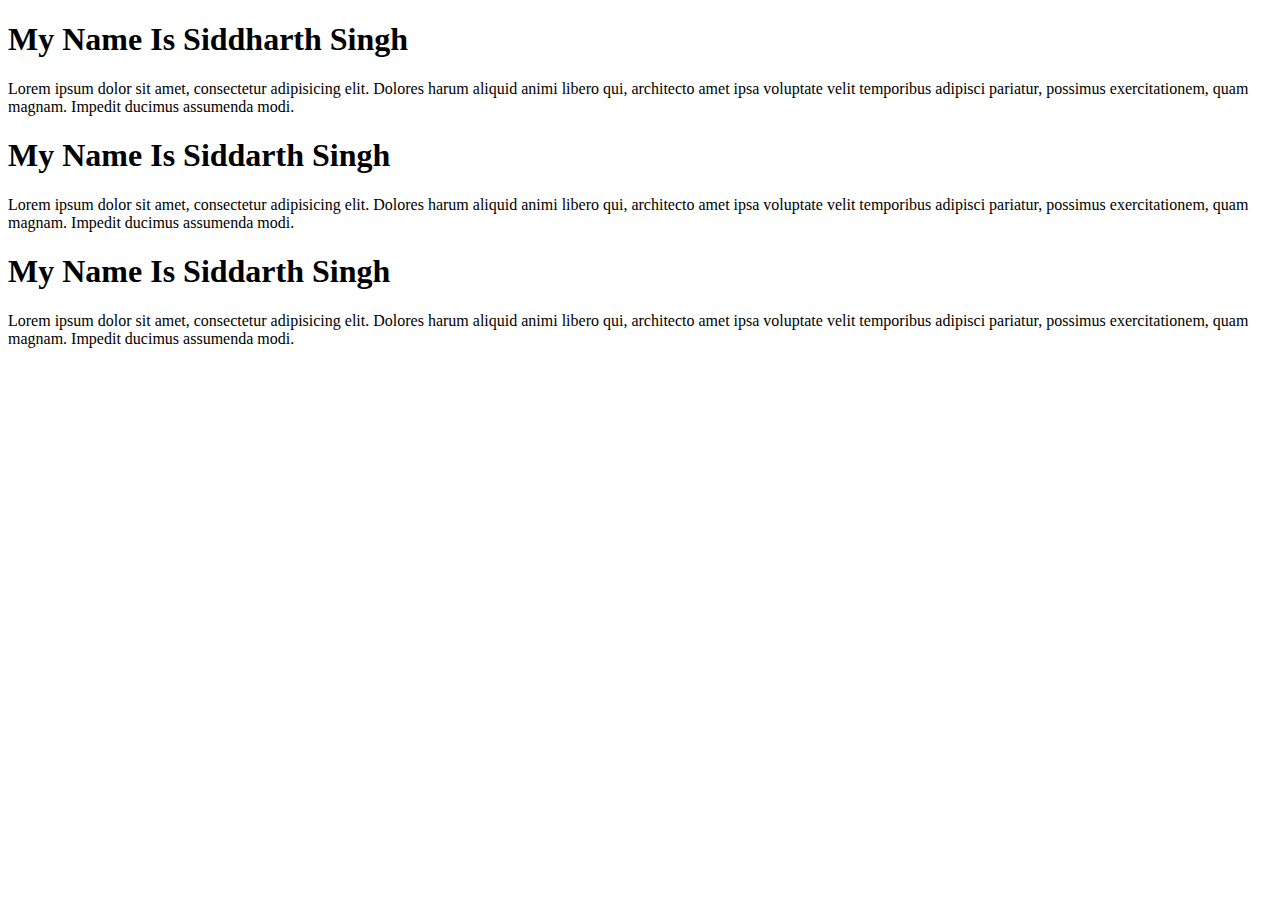
<file: index.html>
<!DOCTYPE html>
<html lang="en">
<head>
    <meta charset="UTF-8">
    <meta http-equiv="X-UA-Compatible" content="IE=edge">
    <meta name="viewport" content="width=device-width, initial-scale=1.0">
    <title>Flex-box</title>
    <link rel="stylesheet" href="./style.css">
</head>
<body>
    <div class="main">
    <div class="container">
        <h1>My Name Is Siddharth Singh</h1>
        <p>Lorem ipsum dolor sit amet, consectetur adipisicing elit. Dolores harum aliquid animi libero qui, 
            architecto amet ipsa voluptate velit temporibus adipisci pariatur, possimus exercitationem,
             quam magnam. Impedit ducimus assumenda modi.</p>
    </div>
    <div class="container">
        <h1>My Name Is  Siddarth Singh</h1>
        <p>Lorem ipsum dolor sit amet, consectetur adipisicing elit. Dolores harum aliquid animi libero qui, 
            architecto amet ipsa voluptate velit temporibus adipisci pariatur, possimus exercitationem,
             quam magnam. Impedit ducimus assumenda modi.</p>
    </div>
    <div class="container">
        <h1>My Name Is Siddarth Singh</h1>
        <p>Lorem ipsum dolor sit amet, consectetur adipisicing elit. Dolores harum aliquid animi libero qui, 
            architecto amet ipsa voluptate velit temporibus adipisci pariatur, possimus exercitationem,
             quam magnam. Impedit ducimus assumenda modi.</p>
    </div>
    </div>
</body>
</html>
</file>
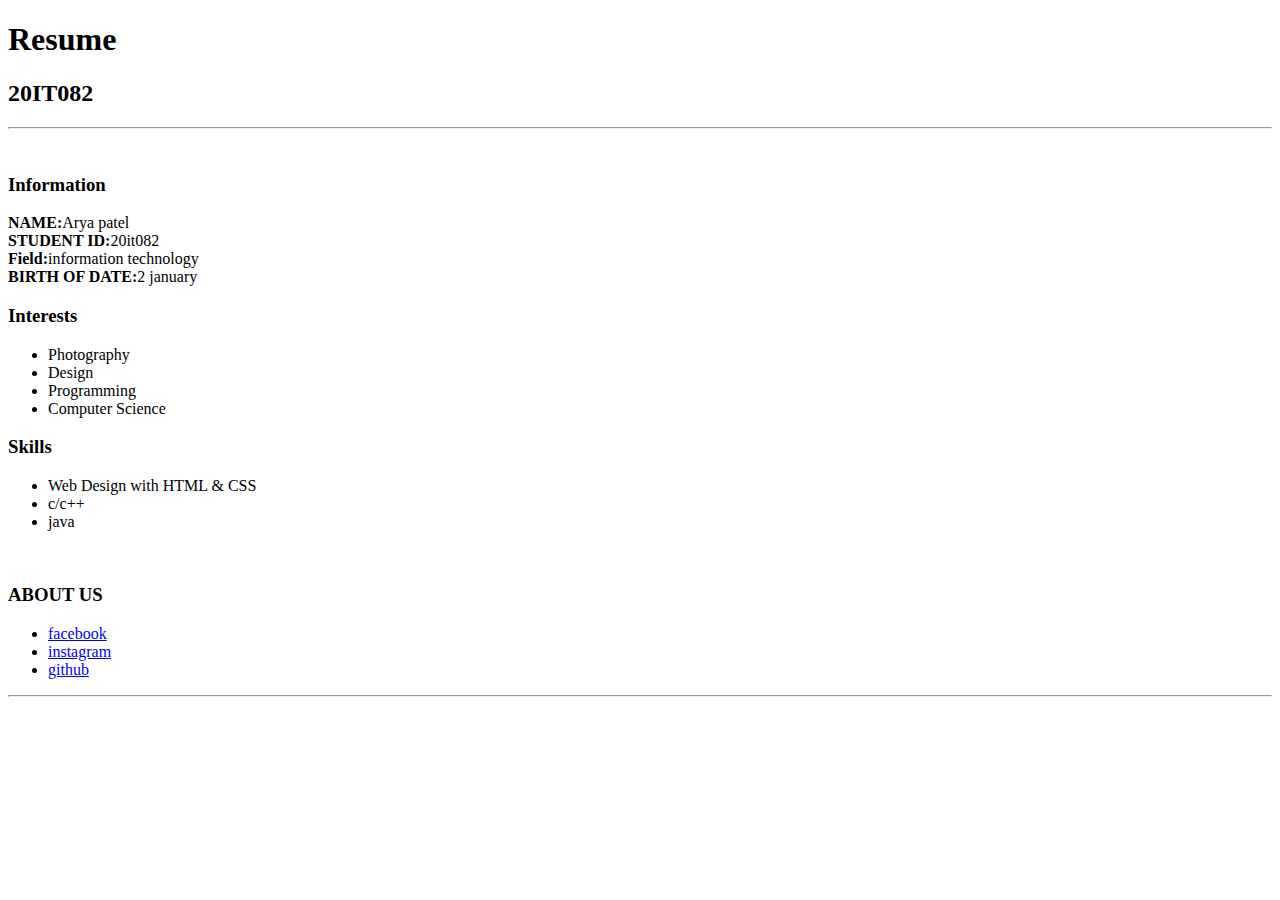
<file: simpleresume.html>
<!DOCTYPE html>
<html lang="en">
<head>
    <meta charset="UTF-8">
    <meta http-equiv="X-UA-Compatible" content="IE=edge">
    <meta name="viewport" content="width=device-width, initial-scale=1.0">
    <title>simple resume</title>
</head>
<body>
    <h1>Resume</h1>
      <h2>20IT082</h2>
    <div>
      <hr />
      <br>
    <h3>Information </h3>
       <b>NAME:</b>Arya patel
    <br>
       <b>STUDENT ID:</b>20it082
       <br>
       <b>Field:</b>information technology
       <br>
       <b>BIRTH OF DATE:</b>2 january
       <br>
      </div>
      <h3><b>Interests</b> </h3>
      <ul>
       
        <li>Photography</li>
        <li>Design</li>
        <li>Programming</li>
        <li>Computer Science</li>
      </ul>
    
      <h3><b>Skills</b> </h3>
      <ul>
        <li>Web Design with HTML & CSS</li>
        <li>c/c++</li>
        <li>java</li>
      </ul>
    </div>
    <br>
    <h3>ABOUT US</h3>
    <ul>
        <li><a href="https://www.facebook.com/login/" target="blank">facebook</a></li>
        <li><a href="https://instagram.com/login"target="blank">instagram</a></li>
        <li><a href="https://github.com/login" target="blank">github</a></li>
    </ul>
    <hr>
</body>
</html>
</file>
<file: style.css>
#external css
h1
{
    background-color: red;
}
.abc
{
    background-color: aqua;
}
#xyz
{
    background-color: brown;
}
</file>
